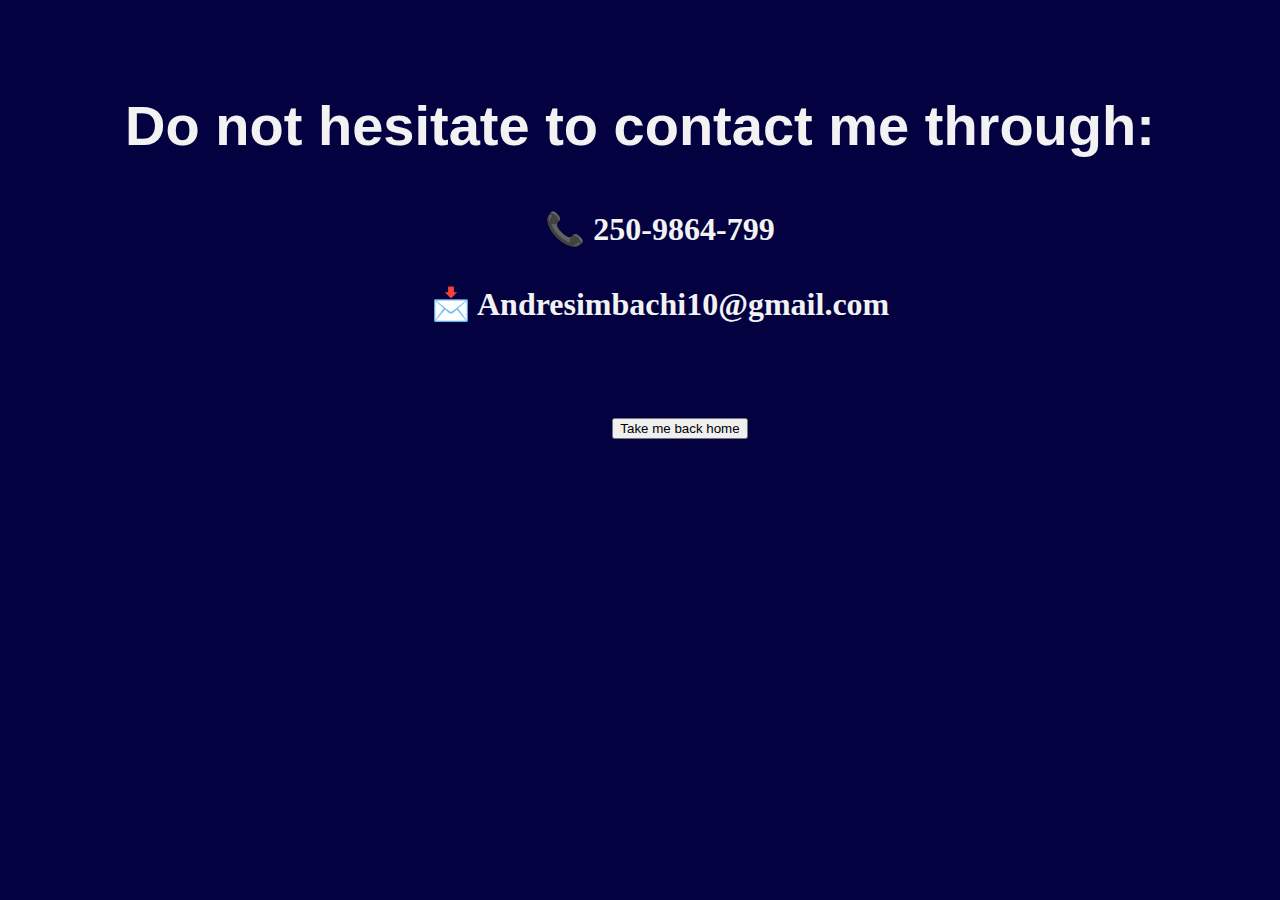
<file: contactme.html>
<!DOCTYPE html>
<html lang="en" dir="ltr">

<head>
  <meta charset="utf-8">
  <title>Contact me</title>
  <link rel="stylesheet" href="css\styles.css">
  <link rel="icon" href="images/c.webp">
</head>


<body class="externalpage">



    <h1 >Do not hesitate to contact me through:</h1>
    <ul >
      <h2 class="smallfont">📞 250-9864-799</h2>
      <h2 class="smallfont">📩 Andresimbachi10@gmail.com</h2>
    </ul>

    <a href="..\index.html" >
      <button type="button" class="btn btn-dark btn-lg download-btn" style="margin-right: 0px; margin-left: 80px;"> <i class="fa-solid fa-address-card" ></i> Take me back home</button>
    </a>





</body>

</html>
</file>
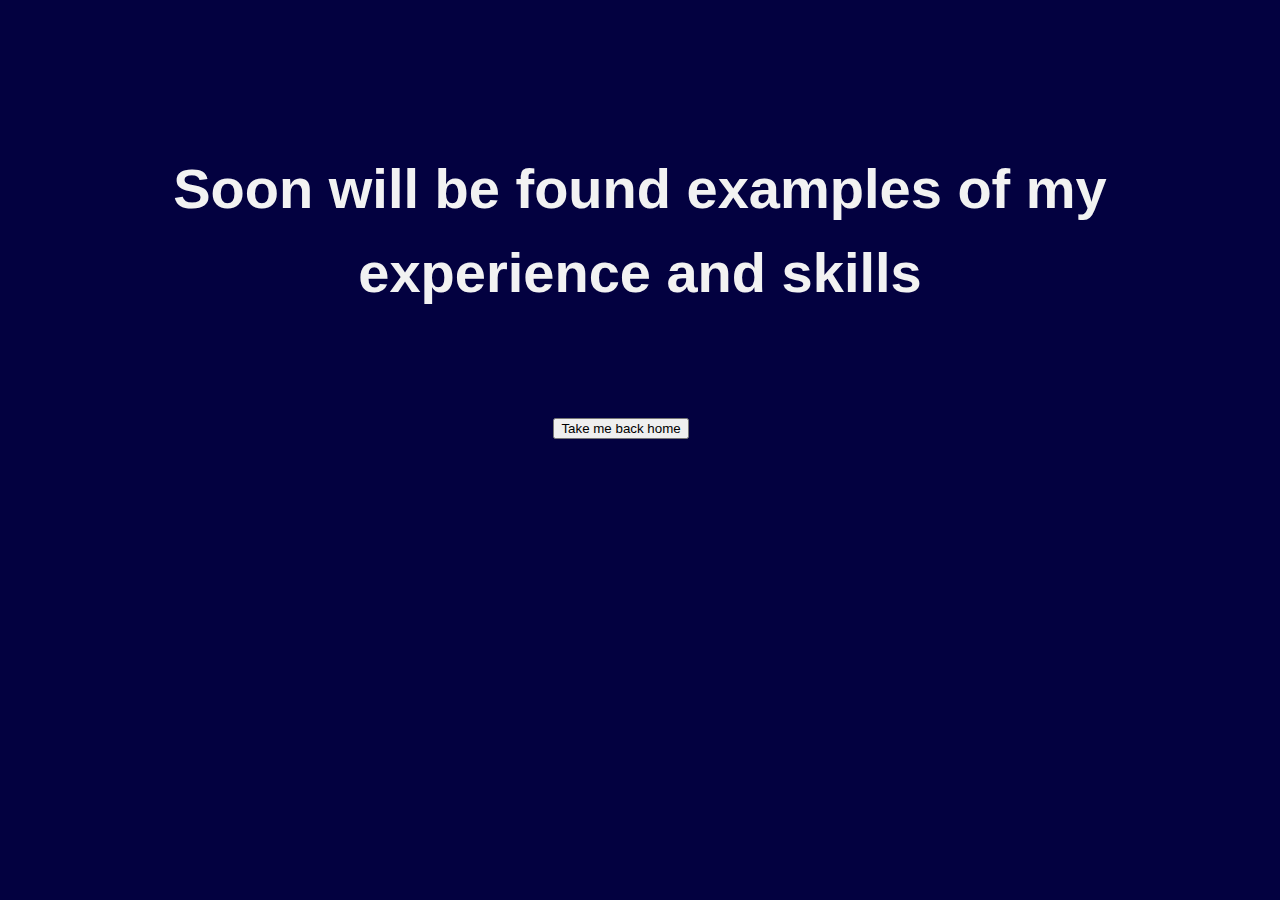
<file: wexperience.html>
<!DOCTYPE html>
<html lang="en" dir="ltr">
  <head>
    <meta charset="utf-8">
    <title>Work examples</title>
      <link rel="stylesheet" href="css\styles.css">
      <link rel="icon" href="images/c.webp">
  </head>


  <body class="externalpage" >
    <div  style="padding:5%;">
      <h1 >Soon will be found examples of my experience and skills</h1>
    </div>
    <a href="..\index.html" >
      <button type="button" class="btn btn-dark btn-lg download-btn"style="margin-top: 0px "> <i class="fa-solid fa-address-card" ></i> Take me back home</button>
    </a>







  </body>
</html>
</file>
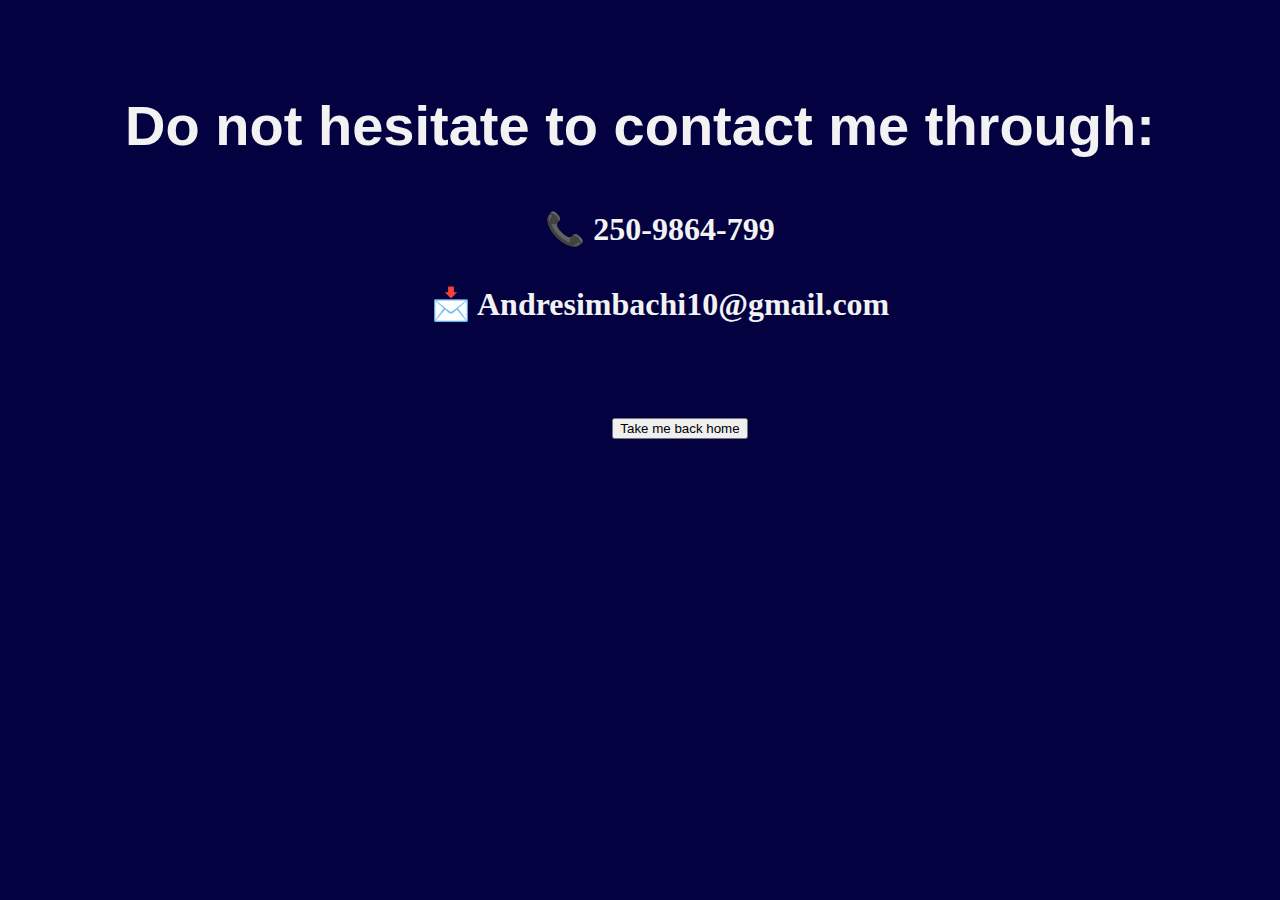
<file: images/contactme.html>
<!DOCTYPE html>
<html lang="en" dir="ltr">

<head>
  <meta charset="utf-8">
  <title>Contact me</title>
  <link rel="stylesheet" href="..\css\styles.css">
  <link rel="icon" href="images/c.webp">
</head>


<body class="externalpage">



    <h1 >Do not hesitate to contact me through:</h1>
    <ul >
      <h2 class="smallfont">📞 250-9864-799</h2>
      <h2 class="smallfont">📩 Andresimbachi10@gmail.com</h2>
    </ul>

    <a href="..\index.html" >
      <button type="button" class="btn btn-dark btn-lg download-btn" style="margin-right: 0px; margin-left: 80px;"> <i class="fa-solid fa-address-card" ></i> Take me back home</button>
    </a>





</body>

</html>
</file>
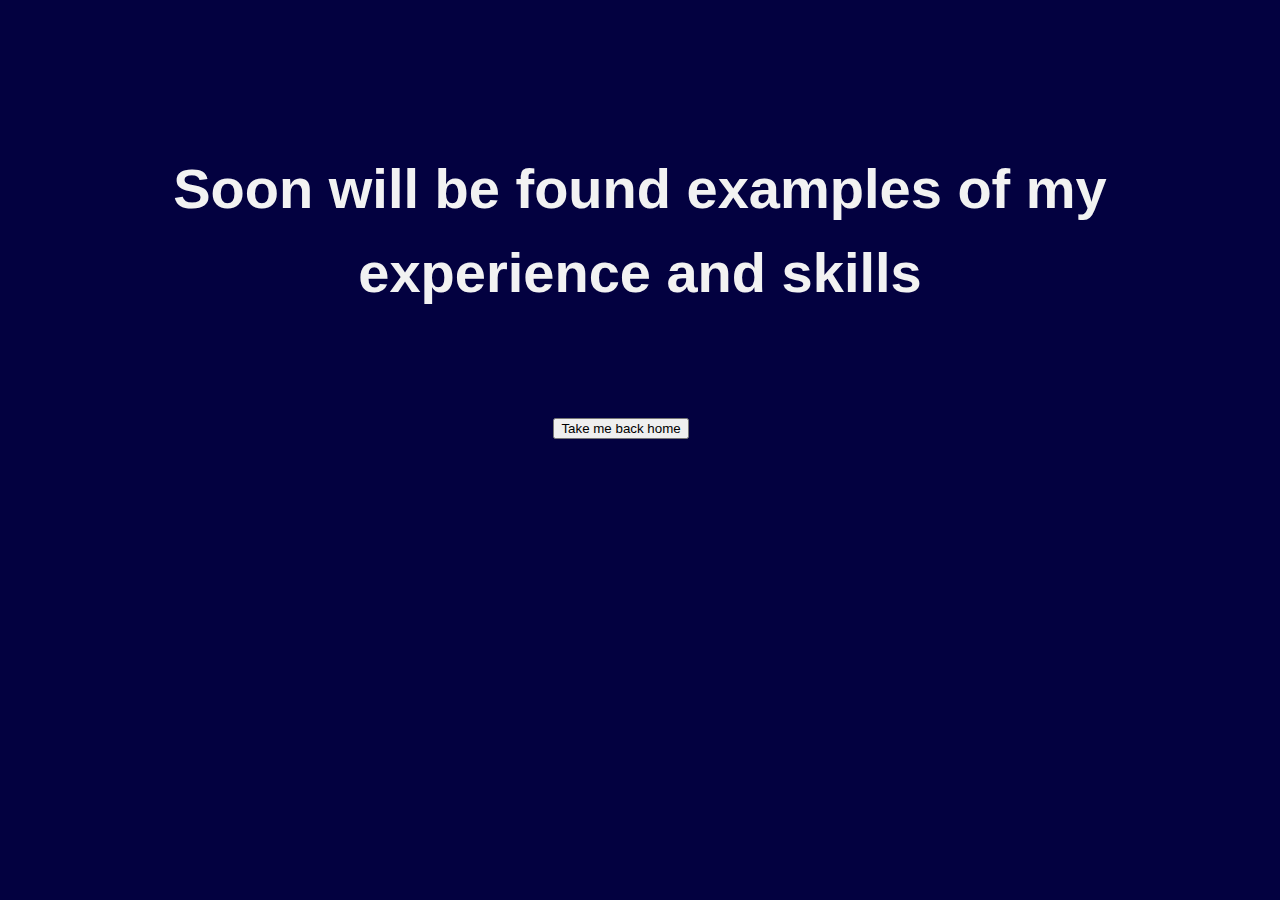
<file: images/wexperience.html>
<!DOCTYPE html>
<html lang="en" dir="ltr">
  <head>
    <meta charset="utf-8">
    <title>Work examples</title>
      <link rel="stylesheet" href="..\css\styles.css">
      <link rel="icon" href="images/c.webp">
  </head>


  <body class="externalpage" >
    <div  style="padding:5%;">
      <h1 >Soon will be found examples of my experience and skills</h1>
    </div>
    <a href="..\index.html" >
      <button type="button" class="btn btn-dark btn-lg download-btn"style="margin-top: 0px "> <i class="fa-solid fa-address-card" ></i> Take me back home</button>
    </a>







  </body>
</html>
</file>
